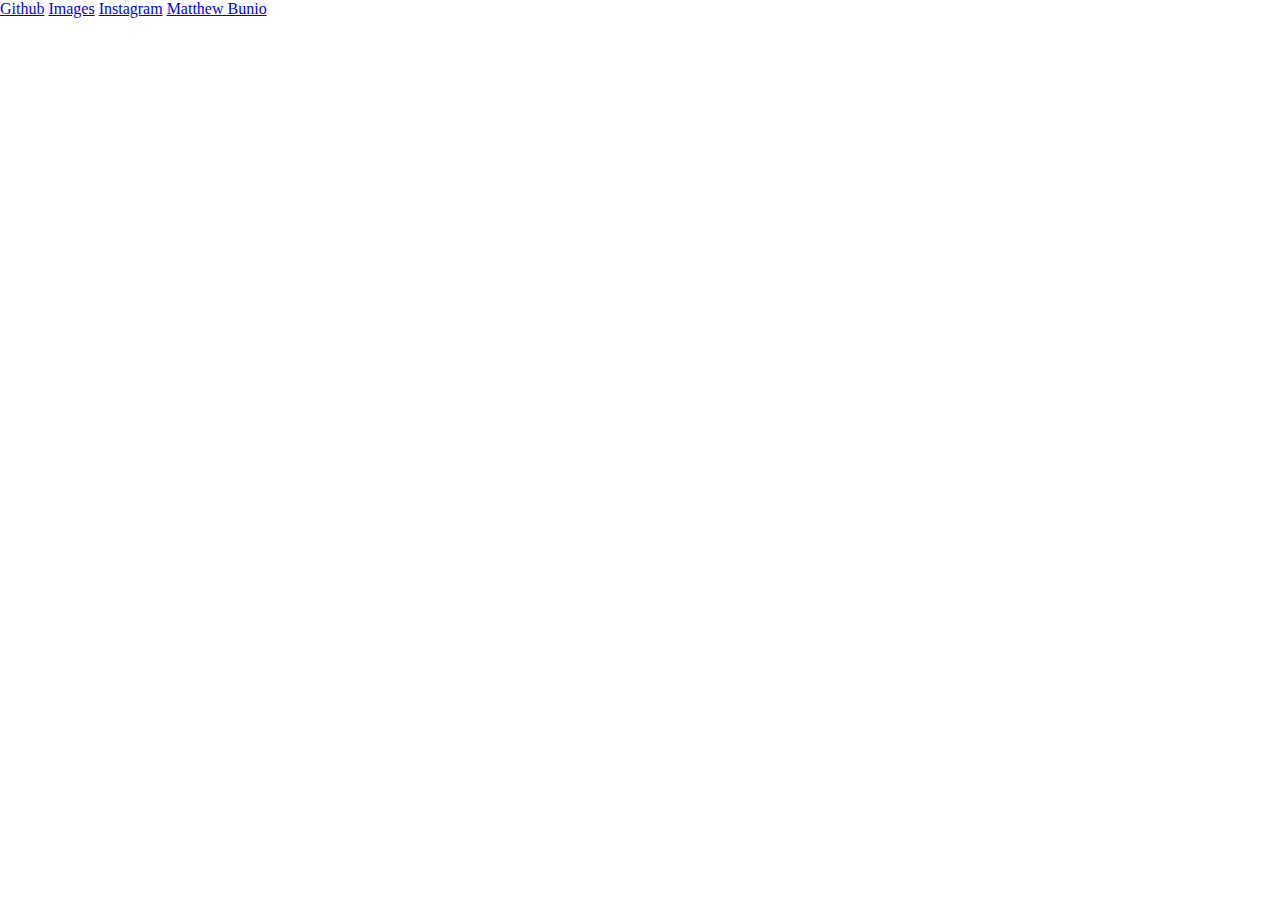
<file: Matthew_bunio_itpa_Assignment_3/index.html>
<!DOCTYPE html>
<html>
<head>
<meta charset="utf-8">
<title>Accept coordinates as input to a geocoder</title>
<meta name="viewport" content="initial-scale=1,maximum-scale=1,user-scalable=no">

<link href="https://api.mapbox.com/mapbox-gl-js/v2.7.0/mapbox-gl.css" rel="stylesheet">
<script src="https://api.mapbox.com/mapbox-gl-js/v2.7.0/mapbox-gl.js"></script>
<style>
body { margin: 0; padding: 0; }
#map { position: absolute; top: 0; bottom: 0; width: 100%; }
</style>
</head>

<div id="wrapper">
	<header>
	  <div class="navbar">
		<a href="#" class="right">Github</a>
		<a href="#" class="right">Images</a>
		<a href="#" class="right">Instagram</a>
		<a href="#">Matthew Bunio</a>
	   
	  </div>
		
	</header>
</div>
<body>
<script src="https://api.mapbox.com/mapbox-gl-js/plugins/mapbox-gl-geocoder/v5.0.0/mapbox-gl-geocoder.min.js"></script>
<link rel="stylesheet" href="https://api.mapbox.com/mapbox-gl-js/plugins/mapbox-gl-geocoder/v5.0.0/mapbox-gl-geocoder.css" type="text/css">
 
<div id="map"></div>
 
<script>
	mapboxgl.accessToken = 'pk.eyJ1IjoiYnVueWF1Y2giLCJhIjoiY2wxd2c2NnZzMGRuZjNqbXRwc3Z0bmRzNCJ9.fy--DxMH6e9kvWy4BO746w';
const map = new mapboxgl.Map({
container: 'map',
style: 'mapbox://styles/mapbox/streets-v11',
center: [-97.192982, 49.815182],
zoom: 8
});
 

const coordinatesGeocoder = function (query) {


 
function coordinateFeature(lng, lat) {
return {
center: [lng, lat],
geometry: {
type: 'Point',
coordinates: [lng, lat]
},
place_name: 'Lat: ' + lat + ' Lng: ' + lng,
place_type: ['coordinate'],
properties: {},
type: 'Feature'
};
}

};
 



</script>
 
</body>
</html>
</file>
